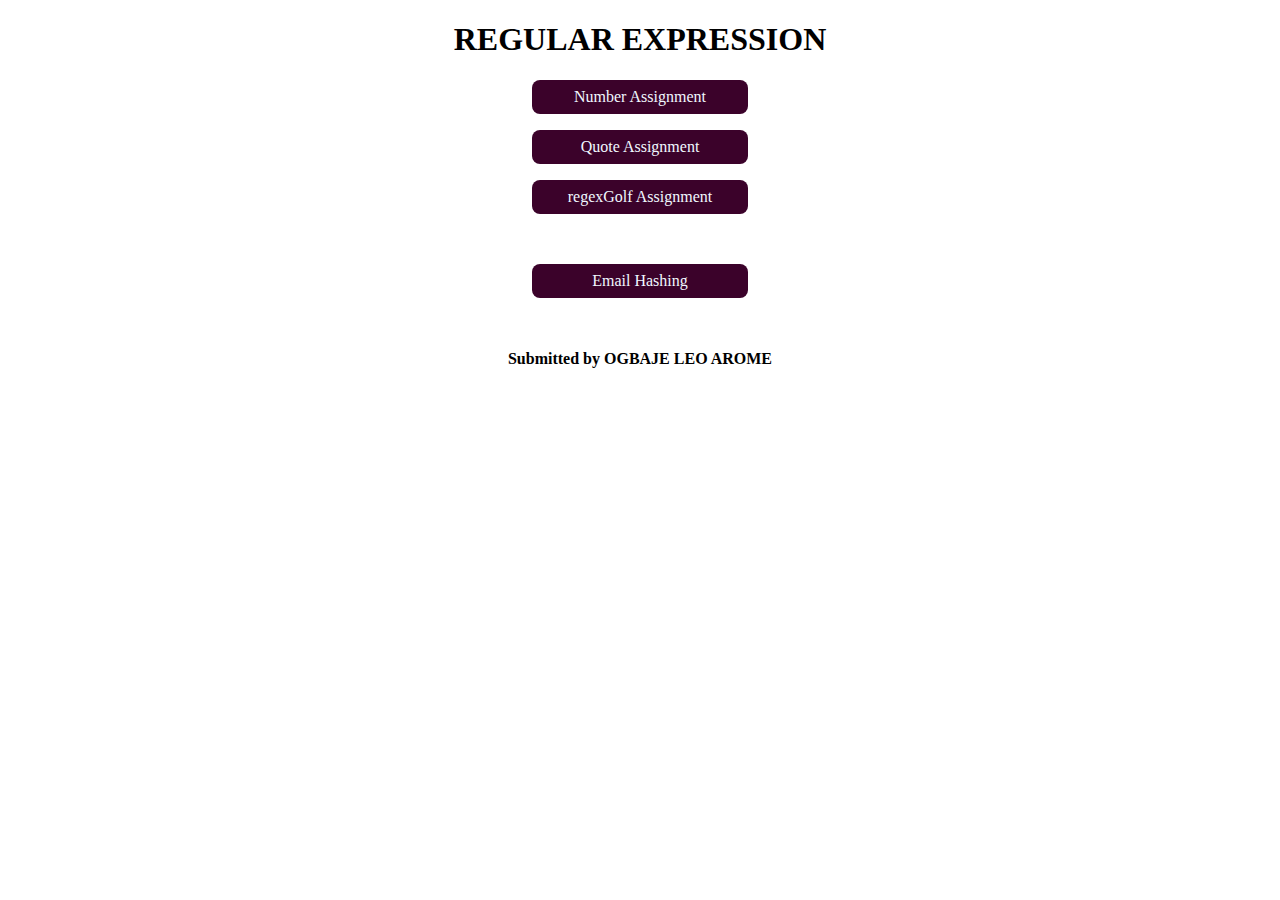
<file: index.html>
<!DOCTYPE html>
<html lang="en">
<head>
    <meta charset="UTF-8">
    <meta name="viewport" content="width=device-width, initial-scale=1.0">
    <title>Regular Expression | by Lee</title>
    <style>
        a{
            text-decoration: none;
            color:aliceblue
        }
        p{
            background-color: rgb(59, 2, 42);
            padding: 8px;
            width: 200px;
            color:rgb(255, 255, 255);
            border-radius: 8px;
        }
        p:hover{
            background-color:rgba(101, 11, 74, 0.786) ;
        }
    </style>
</head>
<body>
    <center>
        <h1>REGULAR EXPRESSION</h1>
        <p><a href="./number.html">Number Assignment</a></p>
        <p><a href="./quote.html">Quote Assignment</a></p>
        <p><a href="./regexgolf.html">regexGolf Assignment</a></p>
        <br>
        <p><a href="./emailHash/index.html">Email Hashing</a></p>

        <br><br>
        <b>Submitted by OGBAJE LEO AROME</b>
    </center>
</body>
</html>
</file>
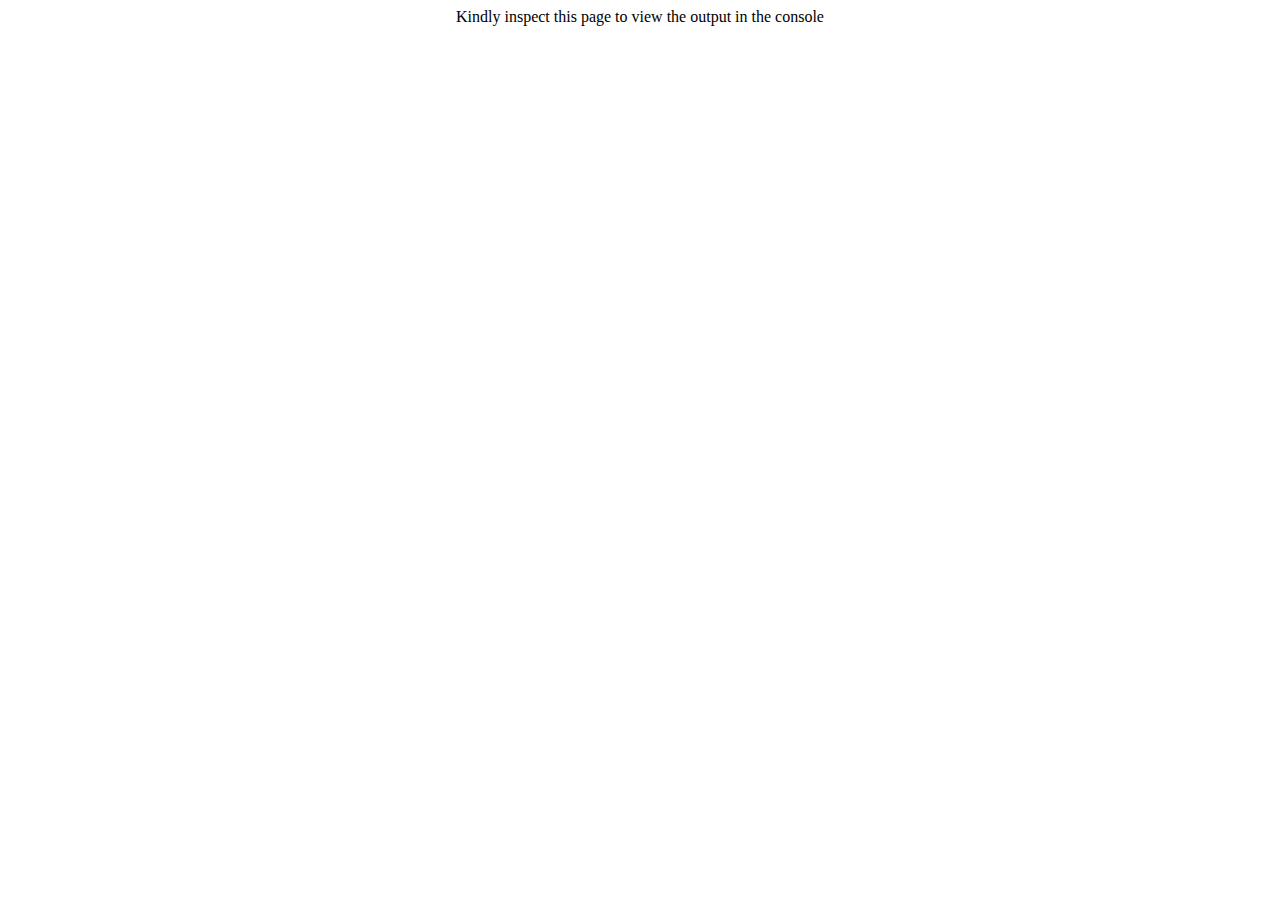
<file: quote.html>
<!DOCTYPE html>
<html lang="en">
<head>
    <meta charset="UTF-8">
    <meta name="viewport" content="width=device-width, initial-scale=1.0">
    <title>Quote | Regular Expression</title>
</head>
<body>
 <script>
    let text = "He said, 'I don't like this.' She replied, 'Aren't you curious?'";
    //Define a regular expression pattern to identify dialogue quotes
    const pattern = /(^|\W)'|'(\W]$)/g

    result = text.replace(pattern, '$1"')
    console.log(result);

 </script> 
 
 <center>Kindly inspect this page to view the output in the console</center>
</body>
</html>
</file>
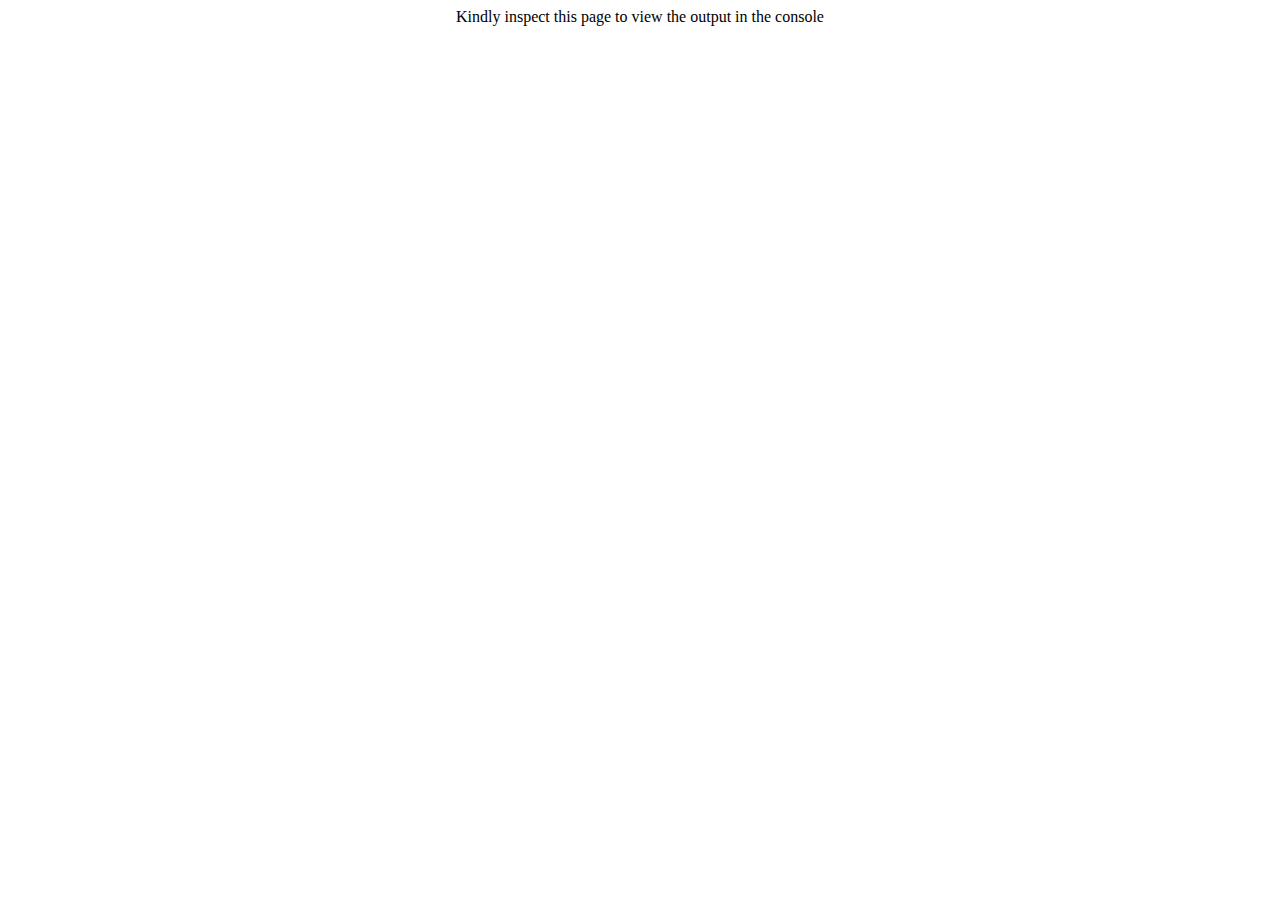
<file: regexgolf.html>
<!DOCTYPE html>
<html lang="en">

<head>
    <meta charset="UTF-8">
    <meta name="viewport" content="width=device-width, initial-scale=1.0">
    <title>Regex Golf | assignment</title>
</head>

<body>
    
    <script>
        //1. Car and Cat
        pattern1 = /car|cat/
        text1 = "car and cat"
        result1 = pattern1.test(text1);
        console.log(result1);

        //2. pop and prop
        pattern2 = /pr?op/
        text2 = "pop prop"
        result2 = pattern2.test(text2);
        console.log(result2);

        //3. ferret, ferry, and ferrari:
        pattern3 = /ferr(et|y|ari)/
        text3 = "ferret ferry ferrari"
        result3 = pattern3.test(text3);
        console.log(result3);

        //4. Any word ending in ious:
        pattern4 = /\b\w+ious\b/
        text4 = "tedious"
        result4 = pattern4.test(text4);
        console.log(result4);

        //5. A whitespace character followed by a period, comma, colon, or semicolon:
        pattern5 = /\s[.,;:]/
        text5 = " .,:;"
        result5 = pattern5.test(text5);
        console.log(result5);

        //6.A word longer than six letters:
        pattern6 = /\w{7,}/
        text6 = "mrexpendible"
        result6 = pattern6.test(text6);
        console.log(result6);


        //7. A word without the letter e (or E):
        pattern7 = /\b[^eE\s]+\b/
        text7 = "musa"
        result7 = pattern7.test(text7);
        console.log(result7);

    </script>

<center>Kindly inspect this page to view the output in the console</center>
</body>

</html>
</file>
